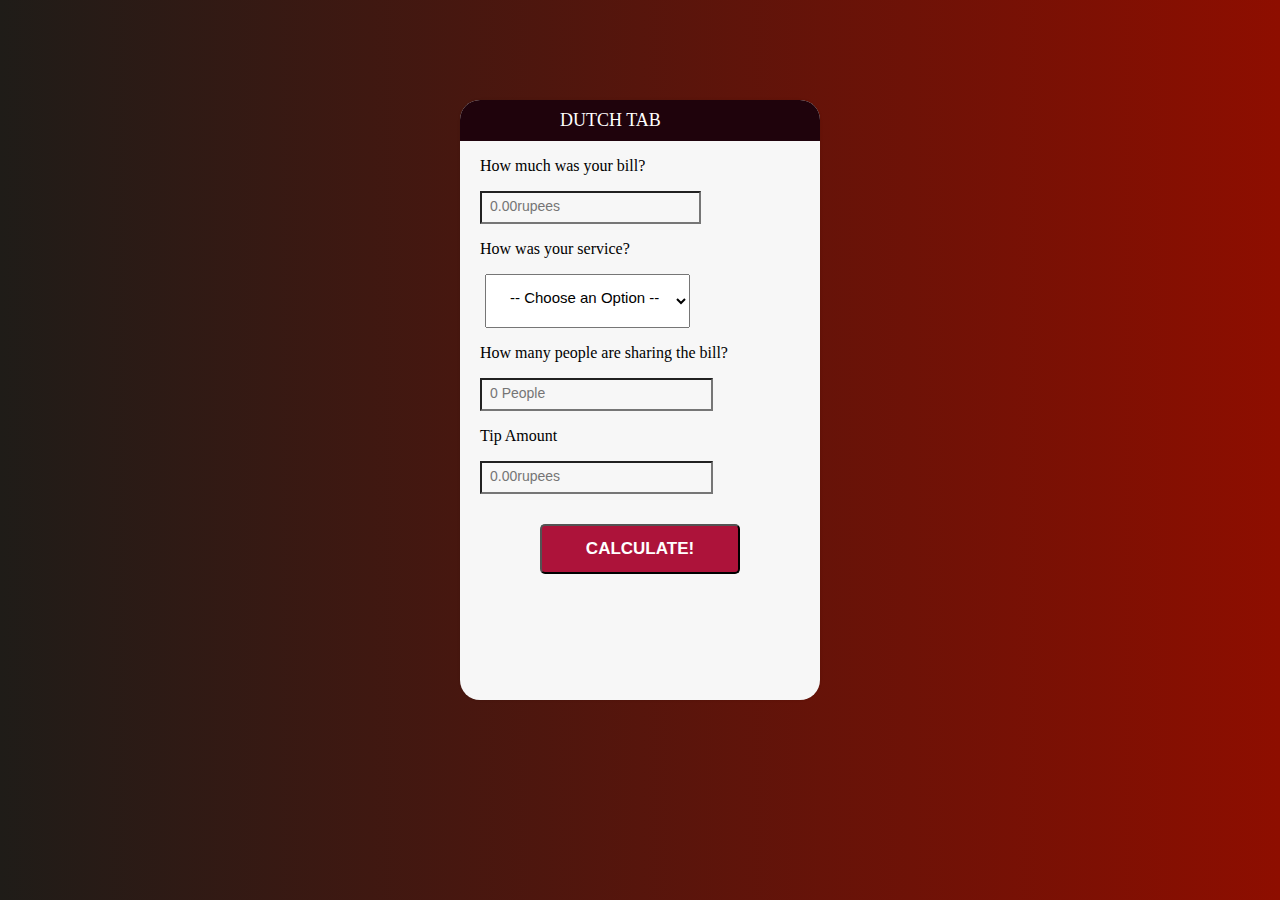
<file: index.html>
<!DOCTYPE html>
<html lang="en">
<head>
    
    <link rel="stylesheet" href="style.css">


    <title>Dutch Tab</title>
</head>
<body>
    <div id="container">
        <h1>DUTCH TAB</h1>
        <div id="calculator">
      
      
          <form>
            <p>How much was your bill?
              <p>
                <input id="billamt" type="text" placeholder="0.00rupees">
      
                <p>How was your service?
                  <p>
                    <select id="serviceQual">
                  <option>-- Choose an Option --</option>
                  <option value="0.3">30&#37; &#45; Outstanding</option>
                  <option value="0.2">20&#37; &#45; Good</option>
                  <option value="0.15">15&#37; &#45; It was OK</option>
                  <option value="0.1">10&#37; &#45; Bad</option>
              </select>
      
          </form>
          <p>How many people are sharing the bill?</p>
          <input id="peopleamt" type="text" placeholder="0 People">

          <p>Tip Amount</p>
          <input id="peopleamt" type="text" placeholder="0.00rupees">


          <button type="button" id="calculate">Calculate!</button>


      
        </div>
        
        <div id="totalTip">
          <sup>$</sup><span id="tip">0.00</span>
          <small id="each">each</small>
        </div>
        
      
      </div>
      
      
      <script type="text/javascript" src="dutchtab.js"></script>
</body>
</html>
</file>
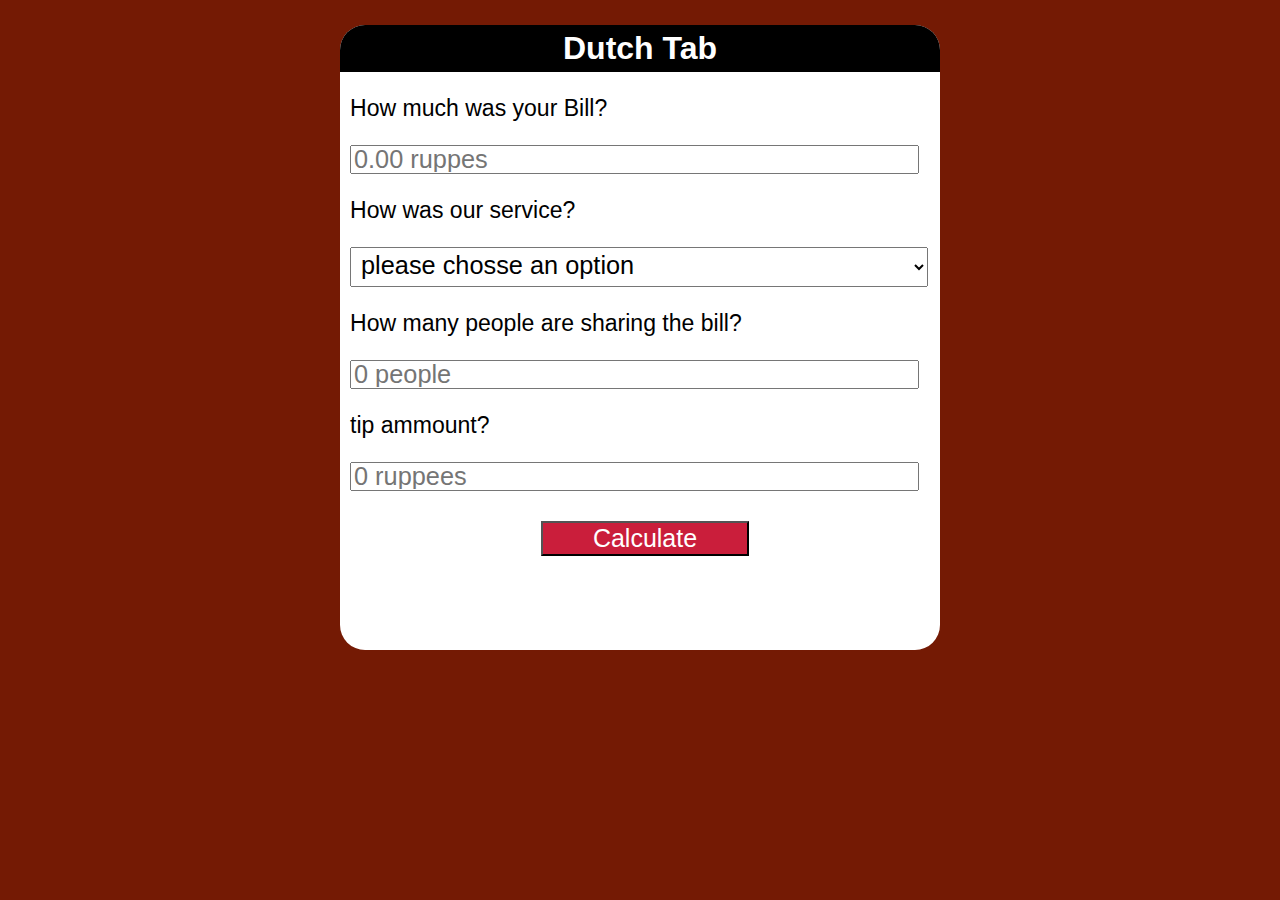
<file: open-source-contribution/Prasanna_pilankar/index.html>
<!DOCTYPE html>
<html lang="en" >
<head>
  <meta charset="UTF-8">
  <title>Dutch Tab</title>
  <link rel="stylesheet" href="style.css">

</head>
<body>


<body>
  <div id="container">
    <h1>Dutch Tab</h1>

    <form>
      <p>How much was your Bill?  </p>
      <p> <input type="text" class="fillBox" id="amtbill" placeholder="0.00 ruppes"> </p>


        <p>How was our service? </p>
      <p><select id="servicelevel">
        <option disabled selected value="0">please chosse an option</option>
        <option value="0.4">Great 40%</option>
        <option value="0.3">Good 30%</option>
        <option value="0.2">OK 20%</option>
        <option value="0.1">Poor 10%</option>
        <option value="0.05">Horrible 5%</option></select>
       </p>

       <p>How many people are sharing the bill?</p>
       <p><input type="text" class="fillBox" id="numpeople" placeholder="0 people"> </p>
       <p>tip ammount?</p>
       <p><input type="text" class="fillBox" id="tip1" placeholder="0 ruppees"> </p>


<button type="button" id="calculate"> Calculate</button>
    </form>
    <div id="totalArea">
<div id="billSplit">
  <sup>₹</sup><span id="split">0.00</span>
  <small id="each">per person</small>
</div>

    <div id="totalTip">
      <sup>₹</sup><span id="tip">0.00</span>
      <small id="each2">per person</small>
    </div>

    <div id="grandTotal">
      <sup>₹</sup><span id="grand">0.00</span>
      <small id="each3">per person</small>
    </div>
  
  </body>
</html>
  <script  src="script.js"></script>

</body>
</html>
</file>
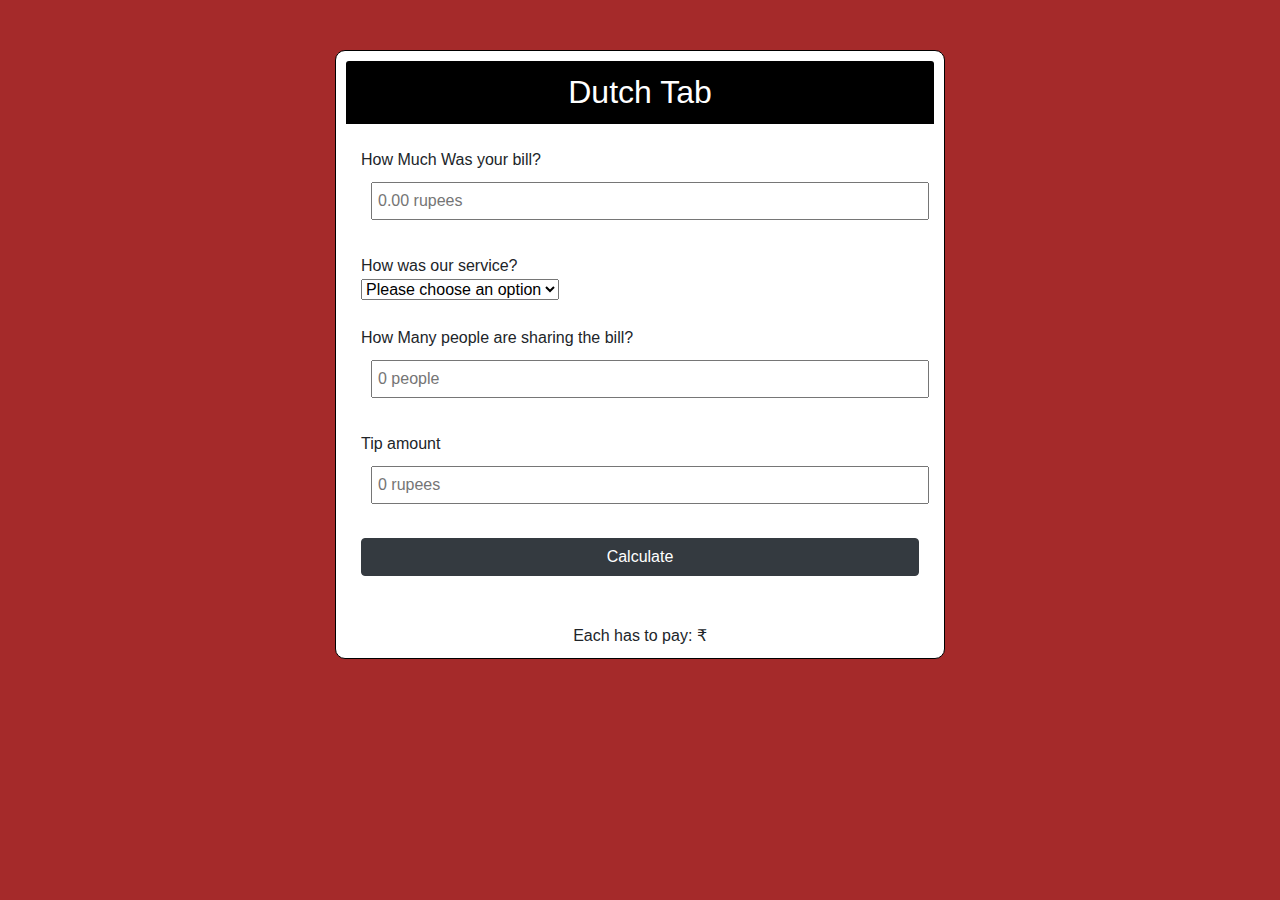
<file: open-source-contribution/team5/index.html>
<!DOCTYPE html>
<html lang="en">
<head>
    <meta charset="UTF-8">
    <meta name="viewport" content="width=device-width, initial-scale=1.0">
    <title>Study Jam</title>
    <link rel="stylesheet" href="https://maxcdn.bootstrapcdn.com/bootstrap/4.0.0/css/bootstrap.min.css" integrity="sha384-Gn5384xqQ1aoWXA+058RXPxPg6fy4IWvTNh0E263XmFcJlSAwiGgFAW/dAiS6JXm" crossorigin="anonymous">
    <link rel="stylesheet" href="style.css">
</head>
<body>
    <div class="container">
        <div class="card-container">
            <header>
                    <h2 class="text-center card-header">Dutch Tab</h2><br>
                    <div class="container">
                       How Much Was your bill? <br>
                        <input class='input-box' id='input1' type="number" placeholder="0.00 rupees"> <br><br>
                       How was our service? <br>
                       <select id="feedback" name="feedback" >
                        <option>Please choose an option</option>
                        <option value="excellent">Excellent</option>
                        <option value="saab">Good</option>
                        <option value="fiat">Bad</option>
                        
                      </select> <br><br>
                       How Many people are sharing the bill?
                        <input class='input-box'  id='input2'  type="number" placeholder="0 people"> <br><br>
                       Tip amount
                        <input class='input-box' id='input3' type="number" placeholder="0 rupees"> <br><br>
                        <button class="btn btn-dark calcBtn" onclick="add()">Calculate</button>
                    </div><br><Br>
                        <div class="text-center">
                            Each has to pay: ₹
                            <span id='demo'></span>

                        </div>
                    
            </header>
        </div>
    </div>

    <script src='./index.js'></script>

    <script src="https://code.jquery.com/jquery-3.2.1.slim.min.js" integrity="sha384-KJ3o2DKtIkvYIK3UENzmM7KCkRr/rE9/Qpg6aAZGJwFDMVNA/GpGFF93hXpG5KkN" crossorigin="anonymous"></script>
<script src="https://cdnjs.cloudflare.com/ajax/libs/popper.js/1.12.9/umd/popper.min.js" integrity="sha384-ApNbgh9B+Y1QKtv3Rn7W3mgPxhU9K/ScQsAP7hUibX39j7fakFPskvXusvfa0b4Q" crossorigin="anonymous"></script>
<script src="https://maxcdn.bootstrapcdn.com/bootstrap/4.0.0/js/bootstrap.min.js" integrity="sha384-JZR6Spejh4U02d8jOt6vLEHfe/JQGiRRSQQxSfFWpi1MquVdAyjUar5+76PVCmYl" crossorigin="anonymous"></script>
</body>
</html>
</file>
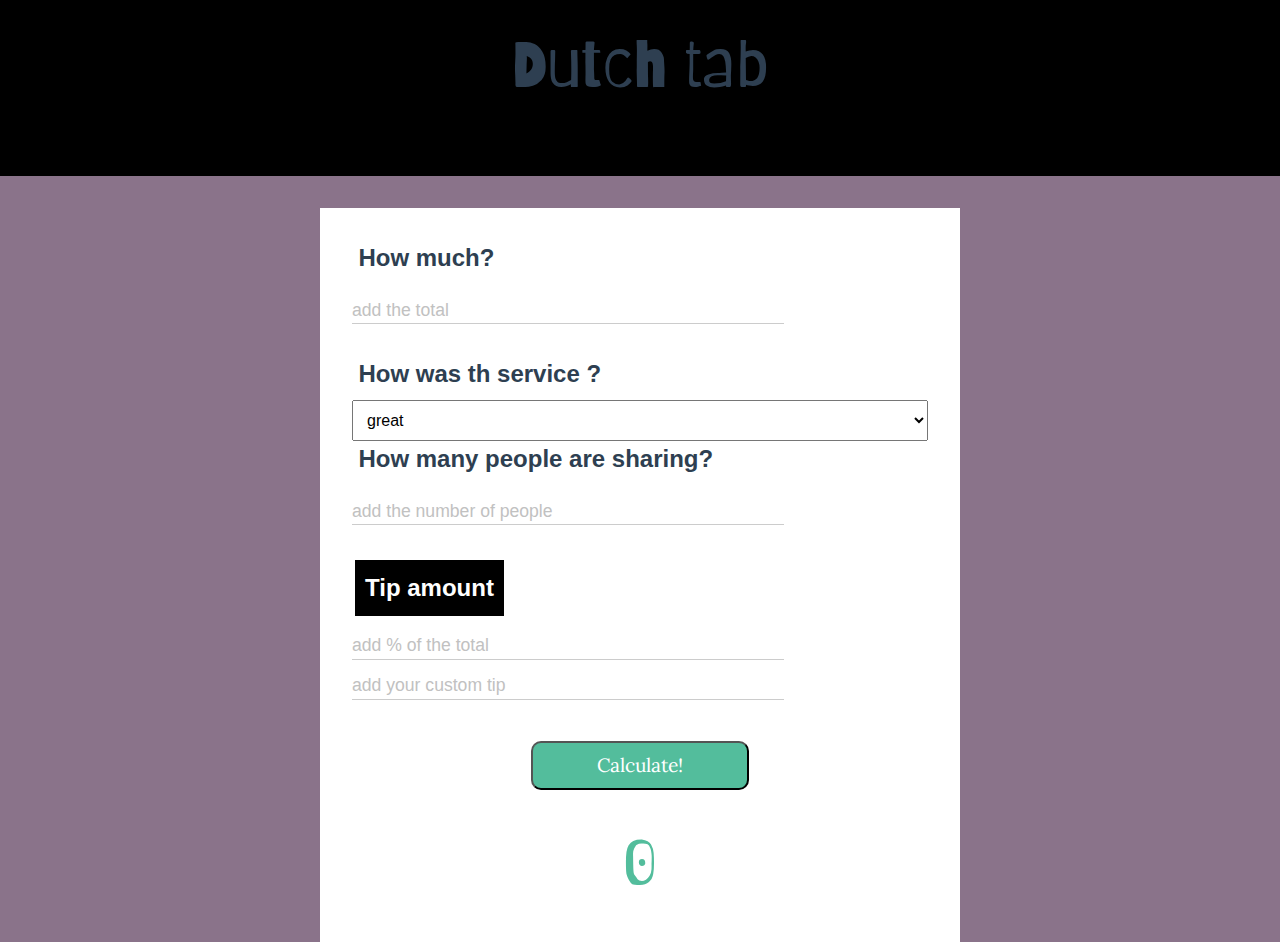
<file: open-source-contribution/vaibhavee/index.html>
<!DOCTYPE html>
<html lang="en">
<head>
    <meta charset="UTF-8">
    <meta name="viewport" content="width=device-width, initial-scale=1.0">
    <link rel="stylesheet" href="https://stackpath.bootstrapcdn.com/bootstrap/4.4.1/css/bootstrap.min.css" integrity="sha384-Vkoo8x4CGsO3+Hhxv8T/Q5PaXtkKtu6ug5TOeNV6gBiFeWPGFN9MuhOf23Q9Ifjh" crossorigin="anonymous">
    <title>Dutch tab </title>
    <link rel="stylesheet" href="style.css">
</head>
<body>
    <div class="wrapper">
    <div class="header">Dutch tab </div>
   <form class="insert"style="background-color:white;" >
    <label id="totalL"><i class="fas fa-coins"></i>How much?</label>
    <input type="number" id="total" placeholder="add the total">
    <label id="totalL"><i class="fas fa-users"></i>How was th service ?</label>
    <select name="" id="services">
        <option value="">great</option>
        <option value="">...</option>
        <option value="">...</option>

    </select>
    <label id="totalL"><i class="fas fa-users"></i>How many people are  sharing?</label>
    <input type="number" id="people" placeholder="add the number of people">
    <!-- <label id="tipL"><i class="fas fa-heart"></i>Feelin' generous? -->
      <button id="addTip">Tip  amount</button>
    </label>
    <div id="tipButtons">
      <input type="number" id="tipPercent" placeholder="add % of the total">
      <input type="number" id="tipCustom" placeholder="add your custom tip">
     </div>
      
     <div class="buttonSpace">
       <button id="splitBtn">Calculate!</button>
      </div>
      <div id="perPerson">0</div>
    </form>
  </div>
  <script src="index.js"></script>
</body>
</html>
</file>
<file: style.css>
body {
    font-family: Roboto;
    background: #8E0E00;
    /* fallback for old browsers */
    background: -webkit-linear-gradient(to left, #8E0E00, #1F1C18);
    /* Chrome 10-25, Safari 5.1-6 */
    background: linear-gradient(to left, #8E0E00, #1F1C18);
    /* W3C, IE 10+/ Edge, Firefox 16+, Chrome 26+, Opera 12+, Safari 7+ */
  }
  
  #container {
    height: 600px;
    width: 360px;
    margin: 100px auto;
    background: #f7f7f7;
    box-shadow: 0 0 3px rgba(0, 0, 0, 0.1);
    border-radius: 20px;
    -webkit-border-radius: 20px;
    -moz-border-radius: 20px;
  }
  
  h1 {
    background: #1F030C;
    color: white;
    margin: 0;
    padding: 10px 100px;
    text-transform: uppercase;
    font-size: 18px;
    font-weight: normal;
    border-top-left-radius: 20px;
    border-top-right-radius: 20px;
  }
  
  p {
    padding-left: 20px;
  }
  
  form input[type="text"] {
    width=90px;
  }
  
  input {
    padding-left: 20px;
  }
  
  #billamt {
    font-size: 14px;
    /*color: #2980b9;*/
    color: #red;
    background-color: #f7f7f7;
    width: 60%;
    padding: 5px 5px 8px 8px;
  }
  
  #billamt:focus {
    background: #fff;
    border: 3px solid #2980b9;
    outline: none;
  }
  
  #peopleamt {
    width: 60%;
    padding: 5px 5px 8px 8px;
    margin-left: 20px;
    color: #red;
    background-color: #f7f7f7;
    font-size: 14px;
  }
  
  .dollarSign {
    display: inline;
  }
  
  #serviceQual {
    padding: 13px 13px 20px 20px;
    margin-left: 5px;
    font-size: 15px;
  }
  
  button {
    text-transform: uppercase;
    font-weight: bold;
    display: block;
    margin: 30px auto;
    background: #AD133A;
    border-radius: 5px;
    width: 200px;
    height: 50px;
    font-size: 17px;
    color: white;
  }
  
  button:hover {
    background: #4c2827;
    border-bottom-color: #111;
  }
  
  button:active {
    position: relative;
    top: 1px;
  }
  
  #totalTip {
    font-size: 30px;
    margin-top: 5px;
    text-align: center;
  }
  
  #totalTip:before {
    content: "Tip amount";
    font-size: 20px;
    font-weight: bold;
    display: block;
    text-transform: uppercase;
  }
  
  #totalTip sup {
    font-size: 20px;
    top: -18px;
  }
  
  #totalTip small {
    font-size: 20px;
    font-weight: bold;
    display: block;
  }
</file>
<file: open-source-contribution/Prasanna_pilankar/style.css>
html {
  background-color: #741a04;
  font-family: 'Ubuntu Condensed', sans-serif;
}
p{
  font-size: 1.2em;
}
#container {
  background-color: #fff;
  width: 600px;
  height: 625px;
  border-radius: 25px;
  margin: 25px auto;
}

H1 {
  text-align: center;
  color: white;
  background-color: #000;
  padding: 5px;
  border-radius: 25px 25px 0px 0px;
}

form {
  padding-left: 10px;
  font-size: 1.2em;
}

.fillBox {
  width: 95%;
  height: 23px;
  padding: 2 px 7px;
  font-size: 1.1em;
}

.totalArea {
  width: 585px;
  height: 20px;
  font-size: 1.2em;
}

#servicelevel {
    width: 98%;
    height: 40px;
    padding-left: 6px;
    padding-bottom: 4px;
    font-size: 1.1em;
}

button {
  font-size: 25px;
  display: block;
  margin: 30px auto;
  padding-left: 50px;
  padding-right: 50px;
  color: white;
  background-color: #ca1e3b;
}

#totalArea {
width: 590px;
margin-left: 5px;
align-items: inherit;
}
sup {
  font-size: 1.5em;
  top: -13px;
}

small {
  font-size: 1.2em;
  font-weight: bold;
  display: block;
}

#tip {
  font-size: 2.5em;
}

#totalTip {
  font-size: 1.2em;
  margin-top: 5px;
  text-align: center;
  float: left;
  width: 190px;
}

#totalTip:before {
  content: "Tip Amount:";
  font-size: 1.2em;
  font-weight: bold;
  display: block;
  text-transform: uppercase;
}

#split {
  font-size: 2.5em;
}


#billSplit {
  font-size: 1.2em;
  margin-top: 5px;
  text-align: center;
  float: left;
  width: 190px;
  border-right: 2px solid #555;
}

#billSplit:before {
  content: "Bill:";
  font-size: 1.2em;
  font-weight: bold;
  display: block;
  text-transform: uppercase;
}

#grand {
  font-size: 2.5em;
}

#grandTotal {
  font-size: 1.2em;
  margin-top: 5px;
  text-align: center;
  margin-left: 0px;
  float: left;
  width: 190px;
    border-left: 2px solid #555;
}

#grandTotal:before {
  content: "Grand Total:";
  font-size: 1.2em;
  font-weight: bold;
  display: block;
  text-transform: uppercase;
}
</file>
<file: open-source-contribution/team5/style.css>
body{
    background-color: brown;
}

.card-container{
    border : 1px solid black;
    border-radius: 10px;
    padding: 10px;
    margin-top: 50px;
    background-color:white;
    margin-left: 250px;
    margin-right: 250px;
}
.card-header{
    background-color: black;
    color: white;
    border-radius: 10px;
}
.input-box{
    width: 100%;
    margin: 10px;
    padding: 5px;
}
.calcBtn{
    width: 100%;
}
</file>
<file: open-source-contribution/vaibhavee/style.css>
@import url('https://fonts.googleapis.com/css?family=Barriecito|Lora&display=swap');

* {
  margin: 0;
  padding: 0;
}
body {
  color: #2E3F51;
  font-family: Arial, Helvetica, sans-serif;
  background-color: rgb(138, 115, 138);
}
.wrapper {
  width: 100%;
}

.header {
  width: 100%;
  background-color:black;
  text-align: center;
  padding-top: 1rem;
  padding-bottom: 4rem;
  font-size: 4rem;
  font-family: 'Barriecito', cursive;
  margin-bottom: 2rem;
}

form {
  margin: 0 auto;
  border:none;
  width: 50%;
  padding: 2rem;
  box-sizing: border-box;
}
label {
  font-weight: 700;
  font-size: 1.5rem;
  margin-right: 1.5rem;
}
.fas {
  font-size: 1rem;
  margin-right: .4rem;
}
input {
  margin: .8rem 2rem 2rem 0;
  display: block;
  font-size: 1.1rem;
  border: none;
  border-bottom: 1px solid #ccc;
  width: 75%;
}
input::placeholder {
  color: #c1c1c1;
}
input:focus {
  outline:none;
}

#addTip {
  border: none;
  background-color: #fff;
  font-weight: 900;
  font-size: 1.5rem;
  color: #53BD9C;
}
#addTip:hover {
  color: #2E3F51;
}
#tipInput {
display: none;
  transition: display 3s ease-in;
  -webkit-transition: display 3s ease-in;
}
#tipPercent{
  margin-bottom: .5rem;
}
#switchTip {
  font-weight: 700;
  margin-bottom: 1.5rem;
  border: none;
}
.buttonSpace {
  margin-top: 1rem;
  width: 100%;
  text-align: center;
}
.buttonSpace button {
  margin-top: .6rem;
  border-radius: 10px;
  display: inline-block;
  padding: .5rem 4rem;
  font-family: 'Lora', serif;
  font-size: 1.2rem;
}
#splitBtn {
  transition: .3s;
  background-color: #53BD9C;
  color: #fff;
}
#splitBtn:hover {
  border: 1px solid  black;
  background-color: #fff;
  letter-spacing: .4rem;
  color: #2E3F51;
}
#resetBtn {
  background-color: #2E3F51;
  color: white;
}
#perPerson {
  padding-top: 1.5rem;
  font-family: 'Barriecito', cursive;
  font-size: 4rem;
  font-weight: 400;
  text-align: center;
  color: #53BD9C;
}

footer {
  padding-top: 2rem;
  text-align: center;
  font-size: 1rem;
}
#services{
    width: 100%;
    padding: 10px;

}
#addTip{
    background-color: black;
    color: white;
    padding: 10px;
    margin: 3px;

}


/*  =============== . MEDIA QUERIES ============ */
@media screen and (max-width: 992px) {
  .insert {
  width: 80%;
}
  label {
    display: block;
  }

  #submit {
    font-size: 1.2rem;
  }
}

@media screen and (max-width: 600px) {
 .insert {
  width: 90%;
}
.buttonSpace button {
  width: 90%;
  display: inline-table;

}
}
</file>
